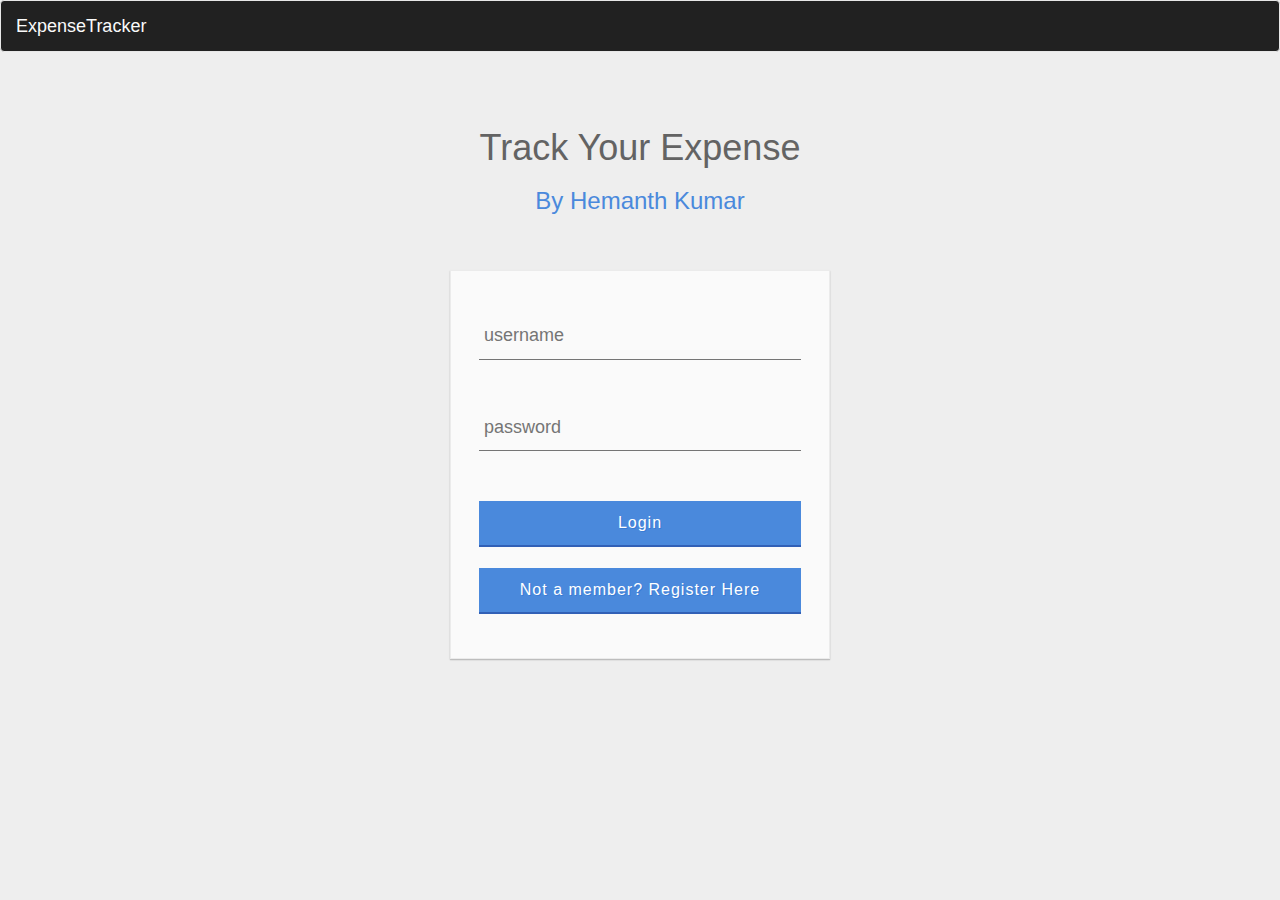
<file: src/main/resources/static/login.html>
<!DOCTYPE html>
<html lang="en">
<head>
  <title>Expense Tracker App</title>
  <meta charset="utf-8">
  <meta name="viewport" content="width=device-width, initial-scale=1">
  <link rel="stylesheet" href="https://maxcdn.bootstrapcdn.com/bootstrap/3.3.7/css/bootstrap.min.css">
  <link rel="stylesheet" href="https://cdn.datatables.net/1.10.16/css/dataTables.bootstrap.min.css">
  <link rel="stylesheet" href="css/styles.css">
  <link rel="stylesheet" href="css/loginStyle.css">
  <script src="https://ajax.googleapis.com/ajax/libs/jquery/3.2.1/jquery.min.js"></script>
  <script src="scripts/login.js"></script>
 

</head>
<body>

<nav class="navbar navbar-default" id="navigationMenu">
  <div class="container-fluid">
    <div class="navbar-header">
      <a class="navbar-brand" href="#">ExpenseTracker</a>
    </div>
  </div>
</nav>

<div class="container">
<hgroup>
  <h1>Track Your Expense</h1>
  <h3>By Hemanth Kumar</h3>
</hgroup>
<form>
  <div class="group">
    <input type="text" id="username" placeholder="username"><span class="highlight"></span><span class="bar"></span>
  </div>
  <div class="group">
    <input type="password" id="password" placeholder="password"><span class="highlight"></span><span class="bar"></span>
  </div>
  <button type="button" class="button buttonBlue" id="loginBtn">Login
    <div class="ripples buttonRipples"><span class="ripplesCircle"></span></div>
  </button>
   <button type="button" class="button buttonBlue" id="registerBtn">Not a member? Register Here
    <div class="ripples buttonRipples"><span class="ripplesCircle"></span></div>
  </button>
</form>

</div>

</body>
</html>
</file>
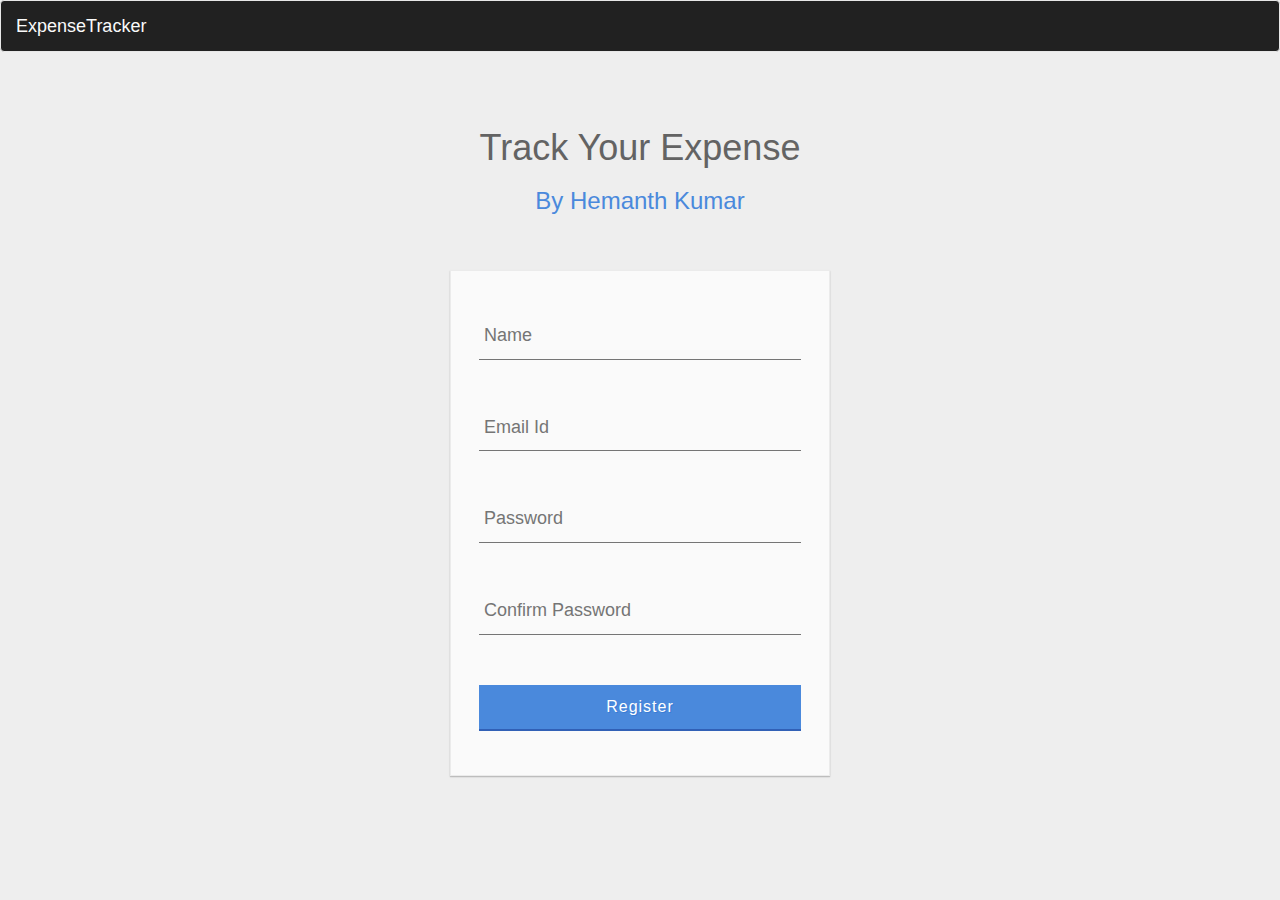
<file: src/main/resources/static/signup.html>
<!DOCTYPE html>
<html lang="en">
<head>
  <title>Expense Tracker App</title>
  <meta charset="utf-8">
  <meta name="viewport" content="width=device-width, initial-scale=1">
  <link rel="stylesheet" href="https://maxcdn.bootstrapcdn.com/bootstrap/3.3.7/css/bootstrap.min.css">
  <link rel="stylesheet" href="https://cdn.datatables.net/1.10.16/css/dataTables.bootstrap.min.css">
  <link rel="stylesheet" href="css/styles.css">
  <link rel="stylesheet" href="css/loginStyle.css">
  <script src="scripts/lib/jquery.min.js"></script>
  <script src="scripts/lib/bootstrap.min.js"></script>
  <script src="scripts/register.js"></script>
 

</head>
<body>

<nav class="navbar navbar-default" id="navigationMenu">
  <div class="container-fluid">
    <div class="navbar-header">
      <a class="navbar-brand" href="#">ExpenseTracker</a>
    </div>
  </div>
</nav>

<div class="container">
<hgroup>
  <h1>Track Your Expense</h1>
  <h3>By Hemanth Kumar</h3>
</hgroup>
<form>
  <div class="group">
    <input type="text" id="username" placeholder="Name"><span class="highlight"></span><span class="bar"></span>
  </div>
  <div class="group">
    <input type="text" id="emailId" placeholder="Email Id"><span class="highlight"></span><span class="bar"></span>
  </div>
  <div class="group">
    <input type="password" id="password" placeholder="Password"><span class="highlight"></span><span class="bar"></span>
  </div>
   <div class="group">
    <input type="password" id="confirmPassword" placeholder="Confirm Password"><span class="highlight"></span><span class="bar"></span>
  </div>
  <button type="button" class="button buttonBlue" id="register">Register
    <div class="ripples buttonRipples"><span class="ripplesCircle"></span></div>
  </button>
</form>

</div>


  <div class="modal fade" id="errorModal" role="dialog">
    <div class="modal-dialog">
    
      <!-- Modal content-->
      <div class="modal-content">
        <div class="modal-header">
          <button type="button" class="close" data-dismiss="modal">&times;</button>
          <h4 class="modal-title">Validation Error</h4>
        </div>
        <div class="modal-body">
          <div class="form-group">
          	<p>Validation failed, either the emailId is not available or the passwords did not match </p>
          </div>
        </div>
        <div class="modal-footer">
          <button type="button" class="btn btn-default" data-dismiss="modal">Ok</button>
        </div>
      </div>
      
    </div>
  </div>
  
   <div class="modal fade" id="successModal" role="dialog">
    <div class="modal-dialog">
    
      <!-- Modal content-->
      <div class="modal-content">
        <div class="modal-header">
          <button type="button" class="close" data-dismiss="modal">&times;</button>
          <h4 class="modal-title">Congratualations!!!</h4>
        </div>
        <div class="modal-body">
          <div class="form-group">
          	<p>You are an expense tracker now, click ok to login</p>
          </div>
        </div>
        <div class="modal-footer">
          <button type="button" class="btn btn-default" data-dismiss="modal">Ok</button>
        </div>
      </div>
      
    </div>
  </div>

</body>
</html>
</file>
<file: src/main/resources/static/css/styles.css>
.topContainer {
	padding-left: 30px;
	margin-left: 0px;
}

#navigationMenu {
	background-color: #212121;
}

#navigationMenu a {
	color: #fafafa;
}

.activeMenu {
	background-color: #01579B;
}

table .inlineBtn {
	display: none;
	margin-left: 7px;
}

table tr:hover .inlineBtn {
	display: inline;
}
</file>
<file: src/main/resources/static/css/loginStyle.css>
* { box-sizing:border-box; }

body {
	font-family: Helvetica;
	background: #eee;
  -webkit-font-smoothing: antialiased;
}

hgroup { 
	text-align:center;
	margin-top: 4em;
}

h1, h3 { font-weight: 300; }

h1 { color: #636363; }

h3 { color: #4a89dc; }

form {
	width: 380px;
	margin: 4em auto;
	padding: 3em 2em 2em 2em;
	background: #fafafa;
	border: 1px solid #ebebeb;
	box-shadow: rgba(0,0,0,0.14902) 0px 1px 1px 0px,rgba(0,0,0,0.09804) 0px 1px 2px 0px;
}

.group { 
	position: relative; 
	margin-bottom: 45px; 
}

input {
	font-size: 18px;
	padding: 10px 10px 10px 5px;
	-webkit-appearance: none;
	display: block;
	background: #fafafa;
	color: #636363;
	width: 100%;
	border: none;
	border-radius: 0;
	border-bottom: 1px solid #757575;
}

input:focus { outline: none; }


/* Label */

label {
	color: #999; 
	font-size: 18px;
	font-weight: normal;
	position: absolute;
	pointer-events: none;
	left: 5px;
	top: 10px;
	transition: all 0.2s ease;
}


/* active */

input:focus ~ label, input.used ~ label {
	top: -20px;
  transform: scale(.75); left: -2px;
	/* font-size: 14px; */
	color: #4a89dc;
}


/* Underline */

.bar {
	position: relative;
	display: block;
	width: 100%;
}

.bar:before, .bar:after {
	content: '';
	height: 2px; 
	width: 0;
	bottom: 1px; 
	position: absolute;
	background: #4a89dc; 
	transition: all 0.2s ease;
}

.bar:before { left: 50%; }

.bar:after { right: 50%; }


/* active */

input:focus ~ .bar:before, input:focus ~ .bar:after { width: 50%; }


/* Highlight */

.highlight {
	position: absolute;
	height: 60%; 
	width: 100px; 
	top: 25%; 
	left: 0;
	pointer-events: none;
	opacity: 0.5;
}


/* active */

input:focus ~ .highlight {
	animation: inputHighlighter 0.3s ease;
}


/* Animations */

@keyframes inputHighlighter {
	from { background: #4a89dc; }
	to 	{ width: 0; background: transparent; }
}


/* Button */

.button {
  position: relative;
  display: inline-block;
  padding: 12px 24px;
  margin: .3em 0 1em 0;
  width: 100%;
  vertical-align: middle;
  color: #fff;
  font-size: 16px;
  line-height: 20px;
  -webkit-font-smoothing: antialiased;
  text-align: center;
  letter-spacing: 1px;
  background: transparent;
  border: 0;
  border-bottom: 2px solid #3160B6;
  cursor: pointer;
  transition: all 0.15s ease;
}
.button:focus { outline: 0; }


/* Button modifiers */

.buttonBlue {
  background: #4a89dc;
  text-shadow: 1px 1px 0 rgba(39, 110, 204, .5);
}

.buttonBlue:hover { background: #357bd8; }


/* Ripples container */

.ripples {
  position: absolute;
  top: 0;
  left: 0;
  width: 100%;
  height: 100%;
  overflow: hidden;
  background: transparent;
}


/* Ripples circle */

.ripplesCircle {
  position: absolute;
  top: 50%;
  left: 50%;
  transform: translate(-50%, -50%);
  opacity: 0;
  width: 0;
  height: 0;
  border-radius: 50%;
  background: rgba(255, 255, 255, 0.25);
}

.ripples.is-active .ripplesCircle {
  animation: ripples .4s ease-in;
}


/* Ripples animation */

@keyframes ripples {
  0% { opacity: 0; }

  25% { opacity: 1; }

  100% {
    width: 200%;
    padding-bottom: 200%;
    opacity: 0;
  }
}

footer { text-align: center; }

footer p {
	color: #888;
	font-size: 13px;
	letter-spacing: .4px;
}

footer a {
	color: #4a89dc;
	text-decoration: none;
	transition: all .2s ease;
}

footer a:hover {
	color: #666;
	text-decoration: underline;
}

footer img {
	width: 80px;
	transition: all .2s ease;
}

footer img:hover { opacity: .83; }

footer img:focus , footer a:focus { outline: none; }
</file>
